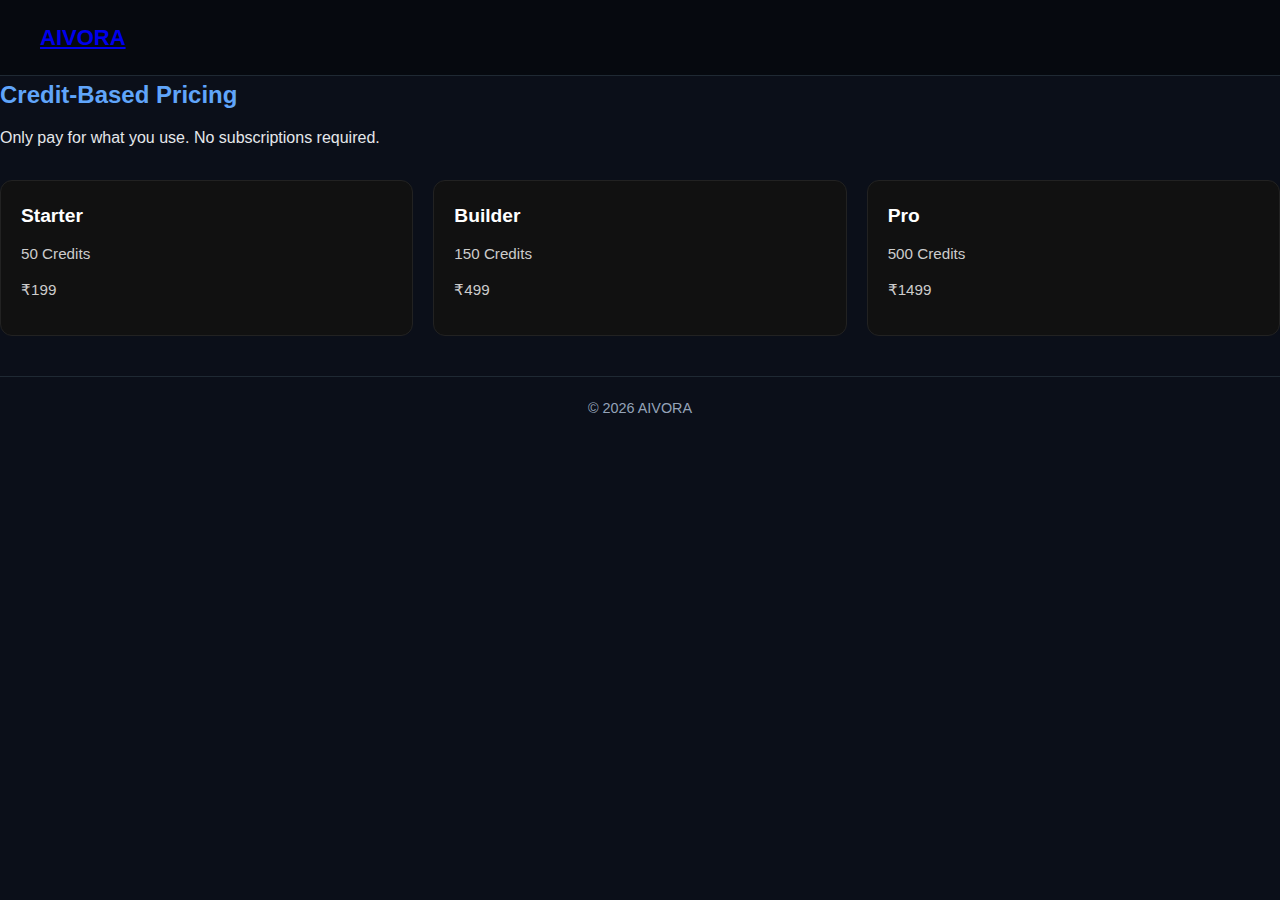
<file: pricing.html>
<!DOCTYPE html>
<html>
<head>
  <title>Pricing – AIVORA</title>
  <link rel="stylesheet" href="css/style.css">
</head>
<body>

<nav class="navbar">
  <div class="logo"><a href="index.html">AIVORA</a></div>
</nav>

<section>
  <h2>Credit-Based Pricing</h2>
  <p>Only pay for what you use. No subscriptions required.</p>

  <div class="tools-grid">
    <div class="tool-card">
      <h3>Starter</h3>
      <p>50 Credits</p>
      <p>₹199</p>
    </div>
    <div class="tool-card">
      <h3>Builder</h3>
      <p>150 Credits</p>
      <p>₹499</p>
    </div>
    <div class="tool-card">
      <h3>Pro</h3>
      <p>500 Credits</p>
      <p>₹1499</p>
    </div>
  </div>
</section>

<footer>© 2026 AIVORA</footer>
</body>
</html>
</file>
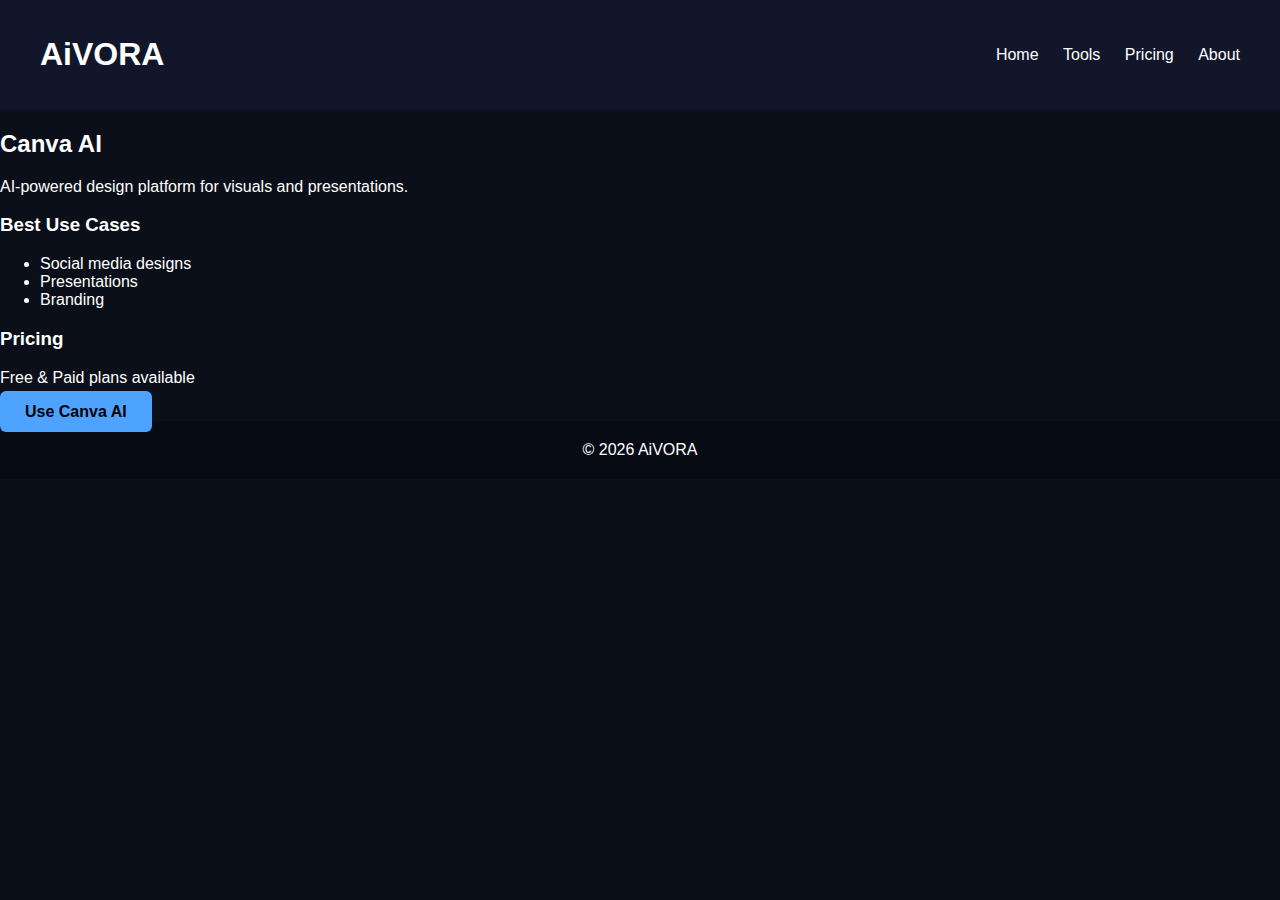
<file: tools/canva.html>
<!DOCTYPE html>
<html lang="en">
<head>
  <meta charset="UTF-8">
  <title>Canva AI – AiVORA</title>
  <meta name="description" content="Canva AI helps create designs, presentations, and visuals using AI.">
  <link rel="stylesheet" href="../assets/style.css">
</head>
<body>

<header>
  <h1>AiVORA</h1>
  <nav>
    <a href="../index.html">Home</a>
    <a href="../tools.html">Tools</a>
    <a href="../pricing.html">Pricing</a>
    <a href="../about.html">About</a>
  </nav>
</header>

<section class="tool-detail">
  <h2>Canva AI</h2>
  <p>AI-powered design platform for visuals and presentations.</p>

  <h3>Best Use Cases</h3>
  <ul>
    <li>Social media designs</li>
    <li>Presentations</li>
    <li>Branding</li>
  </ul>

  <h3>Pricing</h3>
  <p>Free & Paid plans available</p>

  <a class="btn" href="https://www.canva.com" target="_blank">Use Canva AI</a>
</section>

<footer>© 2026 AiVORA</footer>
</body>
</html>
</file>
<file: css/style.css>
* {
  margin: 0;
  padding: 0;
  box-sizing: border-box;
  font-family: Arial, Helvetica, sans-serif;
}

body {
  background-color: #0B0F19;
  color: #E5E7EB;
  line-height: 1.6;
}

header {
  text-align: center;
  padding: 60px 20px;
}

header h1 {
  font-size: 3rem;
  color: #3B82F6;
}

header p {
  font-size: 1.2rem;
  margin-top: 10px;
  color: #CBD5E1;
}

main {
  max-width: 900px;
  margin: auto;
  padding: 20px;
}

section {
  margin-bottom: 40px;
}

section h2 {
  color: #60A5FA;
  margin-bottom: 10px;
}

ul {
  padding-left: 20px;
}

footer {
  text-align: center;
  padding: 20px;
  font-size: 0.9rem;
  color: #94A3B8;
  border-top: 1px solid #1F2933;
}
/* NAVBAR */
.navbar {
  display: flex;
  justify-content: space-between;
  align-items: center;
  padding: 20px 40px;
  background: rgba(0, 0, 0, 0.4);
  border-bottom: 1px solid #1f2933;
}

.logo {
  font-size: 22px;
  font-weight: bold;
  color: #3b82f6;
}

.nav-links {
  list-style: none;
  display: flex;
  gap: 25px;
}

.nav-links a {
  text-decoration: none;
  color: #e5e7eb;
  font-size: 15px;
  transition: color 0.3s ease;
}

.nav-links a:hover {
  color: #3b82f6;
}
/* ===== AI TOOLS DIRECTORY ===== */

.tools-grid {
  display: grid;
  grid-template-columns: repeat(auto-fit, minmax(260px, 1fr));
  gap: 20px;
  margin-top: 30px;
}

.tool-card {
  background: #111;
  border: 1px solid #222;
  border-radius: 12px;
  padding: 20px;
  transition: transform 0.3s ease, box-shadow 0.3s ease;
}

.tool-card:hover {
  transform: translateY(-6px);
  box-shadow: 0 10px 25px rgba(0, 0, 0, 0.6);
}

.tool-card h3 {
  margin-bottom: 10px;
  font-size: 1.2rem;
  color: #ffffff;
}

.tool-card p {
  font-size: 0.95rem;
  color: #cccccc;
  margin-bottom: 12px;
}

.tool-card span {
  font-size: 0.8rem;
  color: #8ab4f8;
}

.tool-card button {
  margin-top: 15px;
  padding: 10px 16px;
  border: none;
  border-radius: 8px;
  background: #1a73e8;
  color: white;
  cursor: pointer;
  font-size: 0.9rem;
}

.tool-card button:hover {
  background: #1558b0;
}
.tool-btn {
  display: inline-block;
  margin-top: 15px;
  padding: 10px 16px;
  border-radius: 8px;
  background: #1a73e8;
  color: white;
  text-decoration: none;
  font-size: 0.9rem;
}

.tool-btn:hover {
  background: #1558b0;
}
</file>
<file: assets/style.css>
body {
  background: #0b0f19;
  color: white;
  font-family: Arial, sans-serif;
  margin: 0;
}

header {
  background: #11162a;
  padding: 15px 40px;
  display: flex;
  justify-content: space-between;
  align-items: center;
}

nav a {
  color: white;
  margin-left: 20px;
  text-decoration: none;
}

.hero {
  padding: 80px;
  text-align: center;
}

.btn {
  background: #4da3ff;
  padding: 12px 25px;
  color: black;
  text-decoration: none;
  border-radius: 6px;
  font-weight: bold;
}

.tools-grid {
  display: grid;
  grid-template-columns: repeat(auto-fit, minmax(250px, 1fr));
  gap: 20px;
  padding: 40px;
}

.tool-card {
  background: #11162a;
  padding: 20px;
  border-radius: 10px;
}

.pricing {
  display: grid;
  grid-template-columns: repeat(auto-fit, minmax(250px, 1fr));
  gap: 20px;
  padding: 40px;
}

.price-box {
  background: #11162a;
  padding: 25px;
  text-align: center;
  border-radius: 10px;
}

footer {
  text-align: center;
  padding: 20px;
  background: #070b14;
}
</file>
